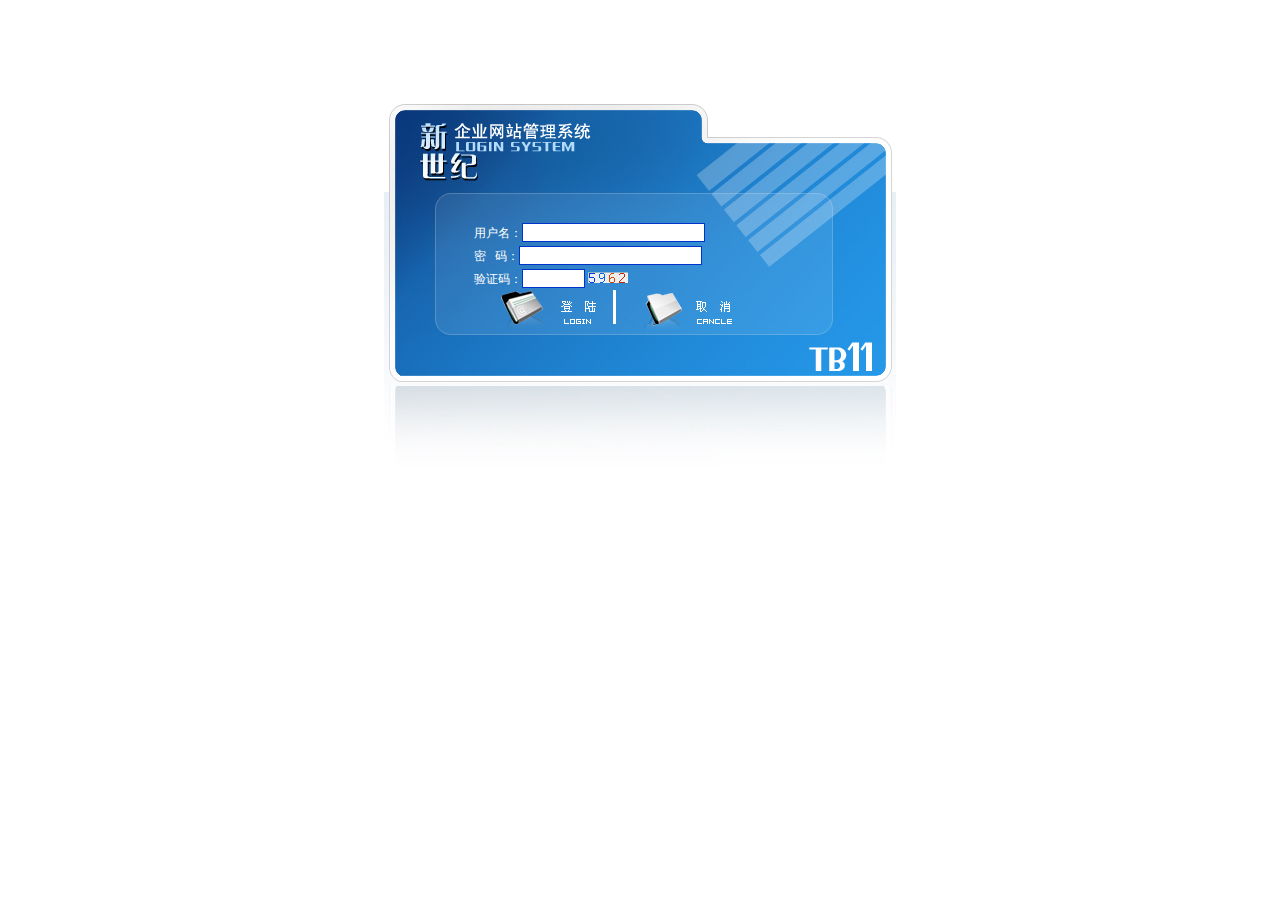
<file: admin/login.html>
<!DOCTYPE html PUBLIC "-//W3C//DTD XHTML 1.0 Transitional//EN" "http://www.w3.org/TR/xhtml1/DTD/xhtml1-transitional.dtd">
<html xmlns="http://www.w3.org/1999/xhtml">
<head>
<meta http-equiv="Content-Type" content="text/html; charset=utf-8" />
<title>管理员登陆</title>
<link rel="stylesheet" type="text/css" href="../css/admin/login.css"/>
</head>

<body>
	<div id="container">
    	<img src="../images/admin/login_top.jpg" />
        <div id="content">
        	<div id="contentTop">
            	<form action="#" name="login" method="post" target="_parent">
                	用户名：<input name="UserName" type="text" class="bian2008" id="UserName" /><br />
                    密&nbsp;&nbsp;&nbsp;码：<input name="Password" type="password" class="bian2008" id="Password" /><br />
                    验证码：<input name="CheckCode" type="text" class="bian2009" id="CheckCode" size="5" />
                    <img src="../images/admin/QQ拼音截图未命名.png">
            </div><!--end of contentTop -->
            <div id="contentBody">
            	<span>
                		<input id="submit" type="submit" name="Submit" value="  ">
                        <input id="reset" name="Submit2" type="reset" value="  ">
                	</form>
                </span>
            </div><!--end of contentBody -->
        </div><!--end of content -->
    </div><!--end of container -->
</body>
</html>
</file>
<file: css/admin/login.css>
/* CSS Document */
body{
	background:#FFFFFF;
}
#container{
	font-size:12px;
	color:#fff;
	width:512px;
	height:368px;
	margin:100px auto;
	background:url(../../images/admin/login_bottom2.jpg) center bottom no-repeat;
}
#content{
	height:167px;
	background:url(../../images/admin/login_bottom.jpg) center bottom no-repeat;
}
#contentTop{
	padding-left:90px;
	background:url(../../images/admin/login_top2.jpg) center top no-repeat;
	height:71px;
}
#contentTop input{
	border:#0033CC solid 1px;
	margin:4px 0px 0px;
}
#contentBody{
	background:url(../../images/admin/login_topright.jpg) right top no-repeat;
	height:34px;
}
#contentBody span{
	padding-left:119px;
	display:block;
	height:34px;
	background:url(../../images/admin/login_topleft.jpg) left top no-repeat;
}
#submit{
	padding:0px;
	margin:0px;
	cursor:pointer;
	background:url(../../images/admin/login_anniu1.jpg);
	border:0px; height:34px; width:110px;
}
#reset{
	padding:0px;
	margin:0px;
	cursor:pointer;
	background:url(../../images/admin/login_anniu2.jpg);
	height:34px; border:0px; width:129px;
}
</file>
